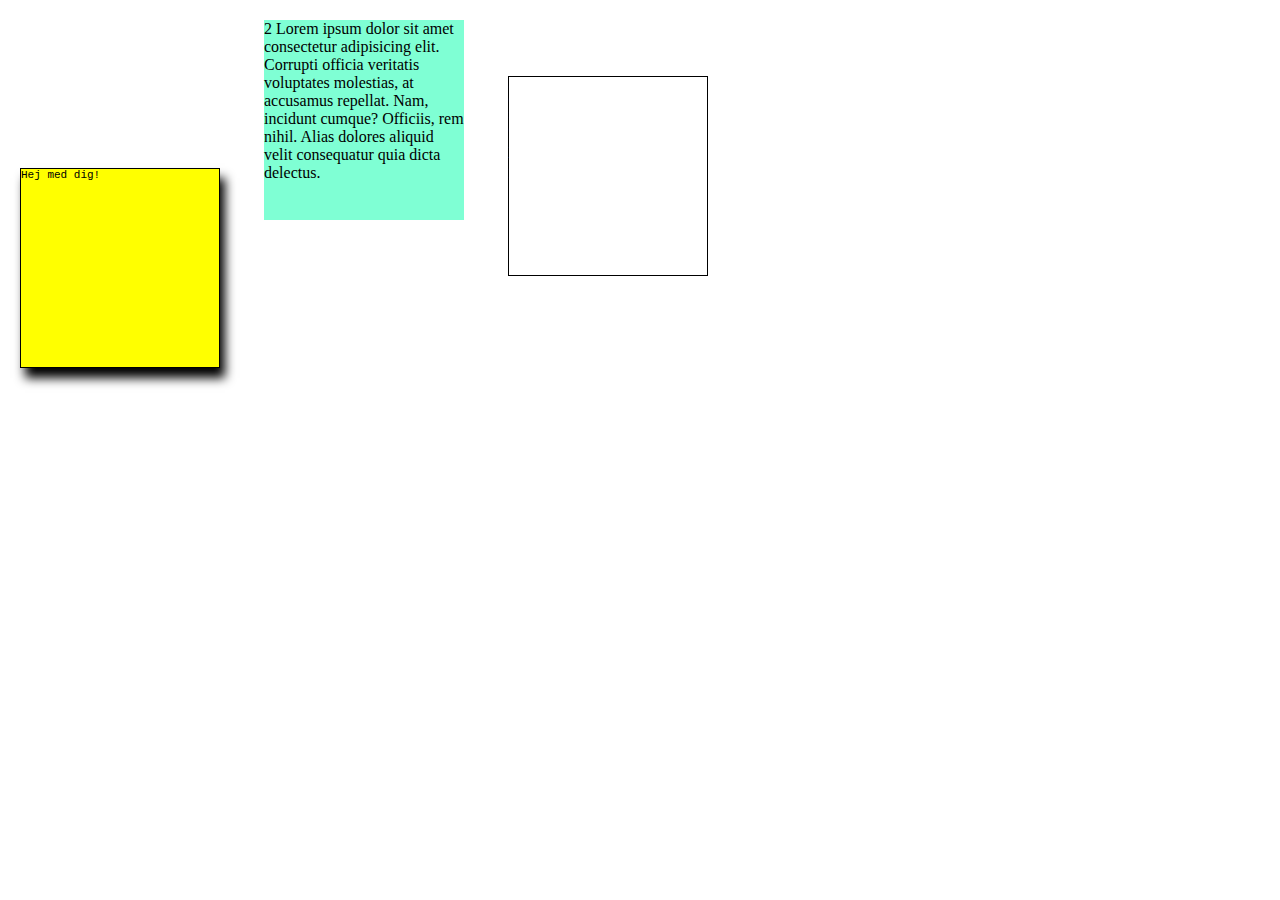
<file: index.html>
<!DOCTYPE html>
<html lang="en">
<head>
    <meta charset="UTF-8">
    <meta http-equiv="X-UA-Compatible" content="IE=edge">
    <meta name="viewport" content="width=device-width, initial-scale=1.0">
    <title>Gramsespektrum</title>
    <link rel="stylesheet" href="style.css">
</head>
<body>
    
    <div class="box bd" id="one">1 Lorem ipsum dolor sit amet consectetur adipisicing elit. Expedita quos, doloremque odio possimus nostrum quae optio autem ipsum modi. Fuga magni minima nemo porro tenetur quam adipisci illo architecto illum!</div>
    <div class="box" id="two">2 Lorem ipsum dolor sit amet consectetur adipisicing elit. Corrupti officia veritatis voluptates molestias, at accusamus repellat. Nam, incidunt cumque? Officiis, rem nihil. Alias dolores aliquid velit consequatur quia dicta delectus.</div>
    <div class="bd text-primary" id="three">3 Lorem ipsum dolor sit, amet consectetur adipisicing elit. Dolore reiciendis nisi error commodi tenetur, quam tempore expedita dolorum! Aspernatur delectus doloribus quod voluptate alias sapiente eaque nesciunt libero, nisi fugiat.</div>


    <script src="script.js"></script>   
</body>
</html>
</file>
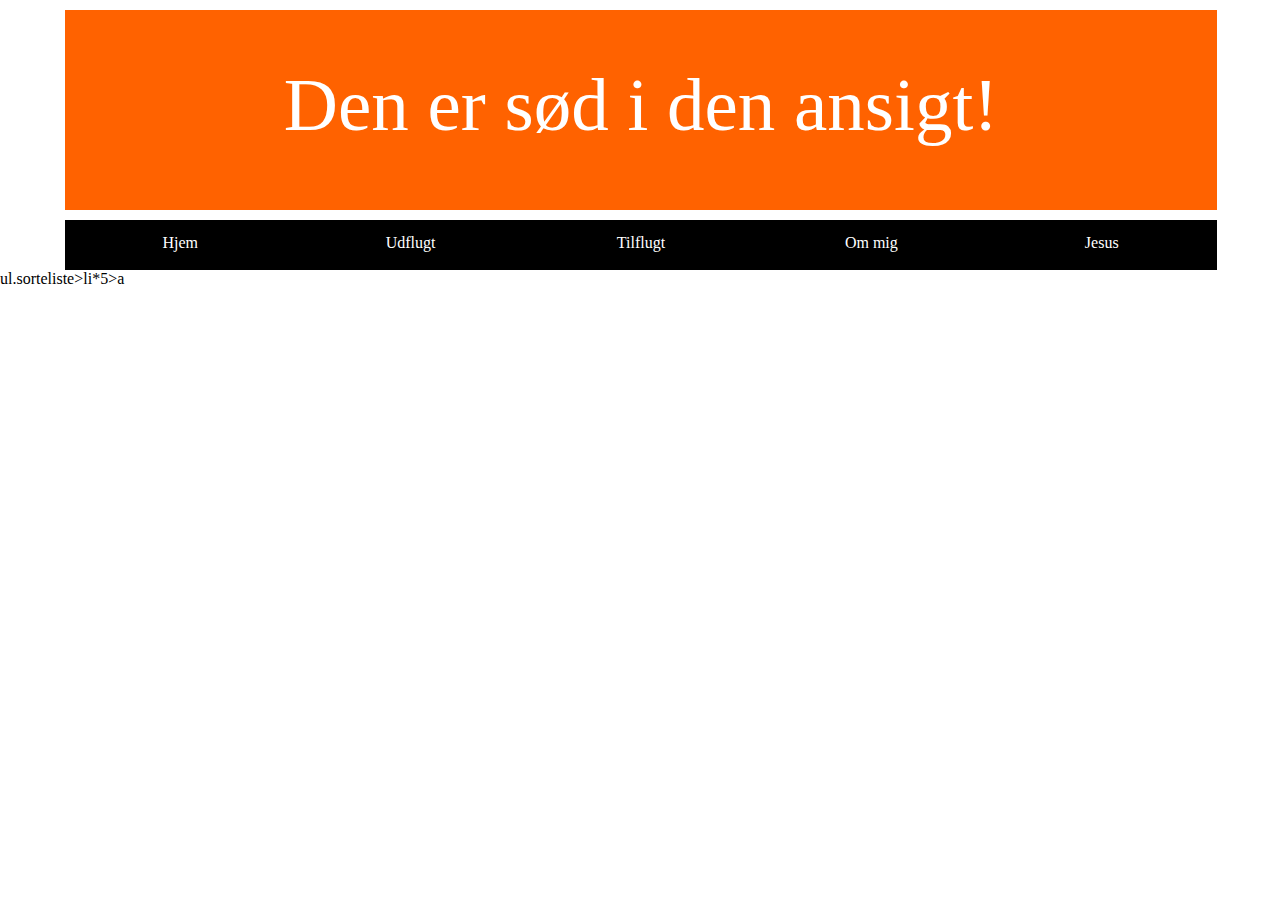
<file: ottergram.html>
<!DOCTYPE html>
<html lang="en">
<head>
    <meta charset="UTF-8">
    <meta http-equiv="X-UA-Compatible" content="IE=edge">
    <meta name="viewport" content="width=device-width, initial-scale=1.0">
    <title>Ottergram
    </title>
    <link rel="stylesheet" href="style.css">
</head>
<body>
    <div class="overskrift">Den er sød i den ansigt!</div>
    <div class="jesusbox">
        <div class="navlink"><a href="#">Hjem</a></div>
        <div class="navlink"><a href="#">Udflugt</a></div>
        <div class="navlink"><a href="#">Tilflugt</a></div>
        <div class="navlink"><a href="#">Om mig</a></div>
        <div class="navlink"><a href="#">Jesus</a></div>
    </div>

    ul.sorteliste>li*5>a
</body>
</html>
</file>
<file: style.css>
* {
    padding: 0;
    margin: 0;
    box-sizing: border-box;
}
a {
    text-decoration: none;
    color: white;
}

.navlink {
    height: 100%;
    padding: 0;
    margin: 0;
    text-align: center;
    line-height: 45px;
    transition: 0.5s;
}

.navlink:hover {
    background-color: grey;
}

.jesusbox {
    display: flex;
    justify-content: space-around;
    height: 50px;
    margin: 0px 65px;
    background-color: black;
    width: 90%;
    color: white;
}
.overskrift {
    width: 90%;
    margin: 10px 65px;
    background-color: rgb(255, 98, 0);
    text-align: center;
    line-height: 190px;
    font-size: 75px;
    color: white;
}

div {
    height: 200px;
    width: 200px;
    display: inline-block;
    border: 0px solid black;
    margin: 20px;
}
p {
    padding: 0;
}

#one {
    background-color: yellow;
    font-family: 'Courier New', Courier, monospace;
    font-size: 11px;
}

.box {
    background-color: aquamarine;
}

.bd {
    border: 1px solid black;
    box-shadow: 5px 10px 10px;
}

.text-primary {
    color: white;
    font-family: Georgia, 'Times New Roman', Times, serif;
    font-size: 12px;
}
</file>
